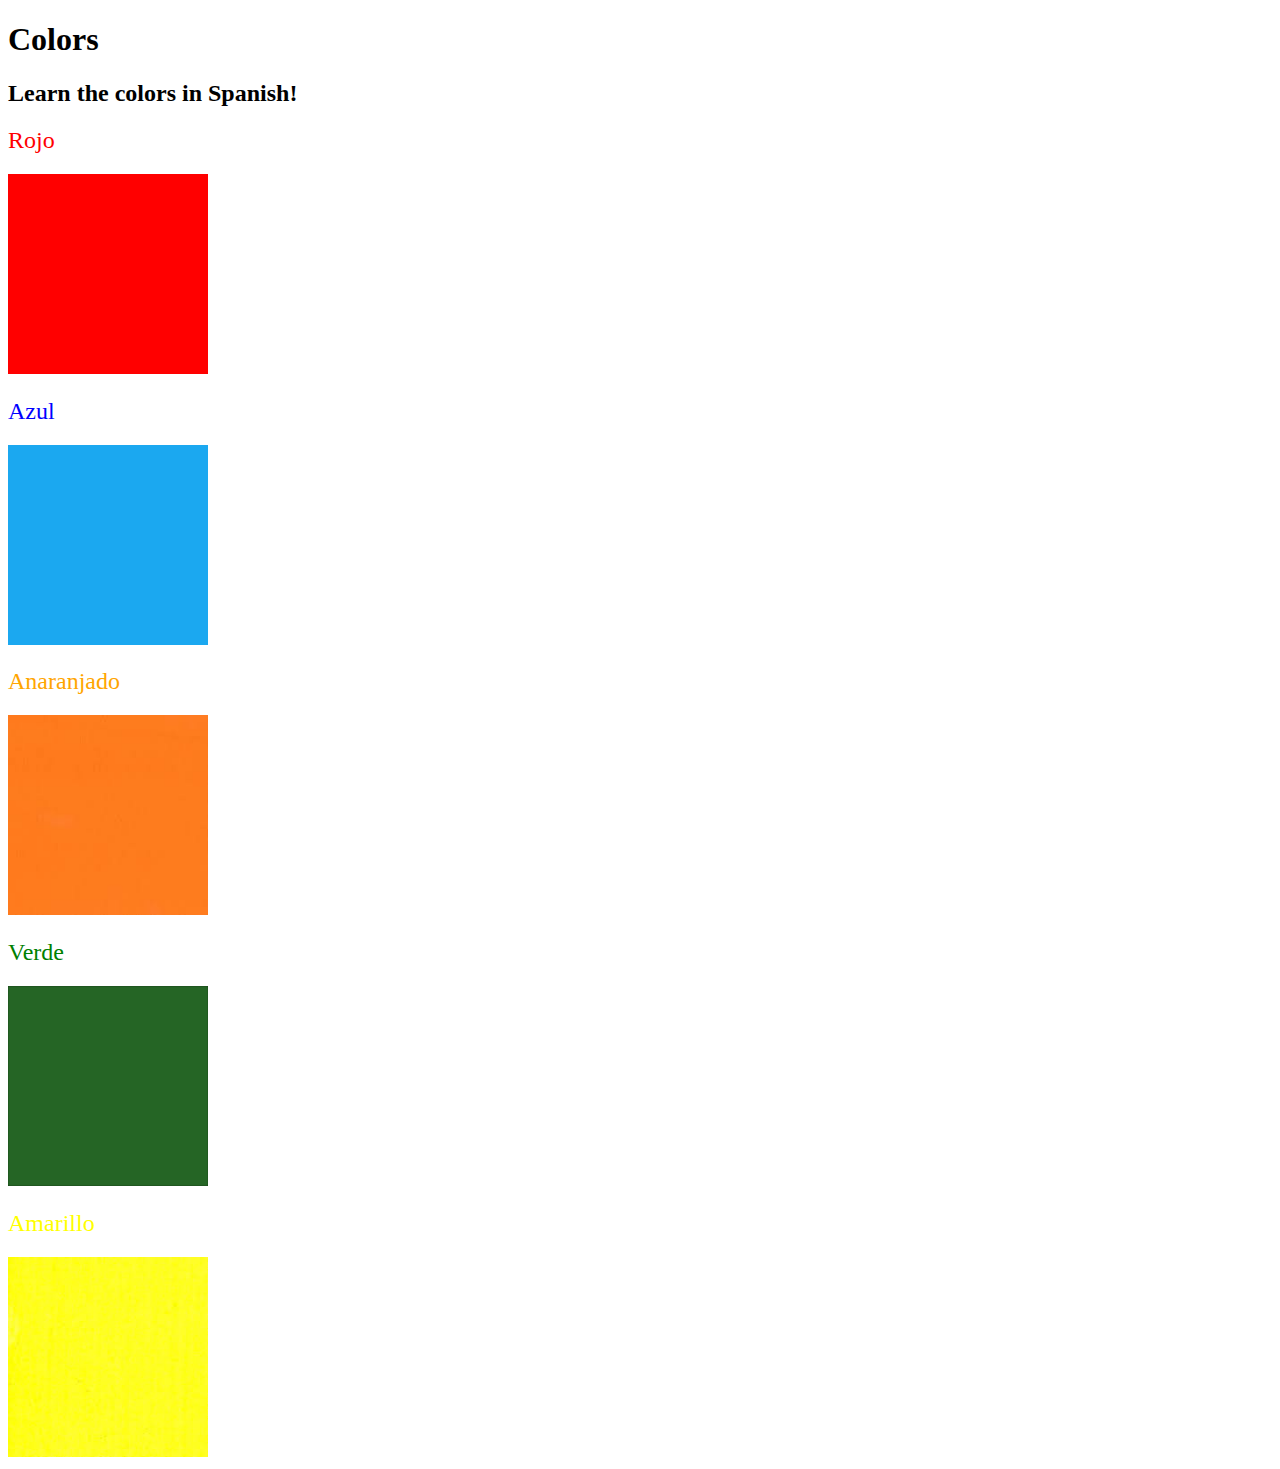
<file: 5.4 Color Vocab Project/index.html>
<!DOCTYPE html>
<html lang="en">

<head>
  <meta charset="UTF-8">
  <title>Spanish Vocabulary</title>
  <link rel="stylesheet" href="./style.css" />
</head>

<body>
  <h1>Colors</h1>
  <h2>Learn the colors in Spanish!</h2>
  <h2 class="color-title" id="red">Rojo</h2>
  <img class="color" src="./assets/images/red.png" alt="red" />

  <h2 class="color-title" id="blue">Azul</h2>
  <img src="./assets/images/blue.png" alt="blue" />

  <h2 class="color-title" id="orange">Anaranjado</h2>
  <img src="./assets/images/orange.png" alt="orange" />

  <h2 class="color-title" id="green">Verde</h2>
  <img src="./assets/images/green.png" alt="green" />

  <h2 class="color-title" id="yellow">Amarillo</h2>
  <img src="./assets/images/yellow.png" alt="yellow" />
</body>

</html>

<!-- 
TODOs
IMPORTANT: You should not need to make ANY CHANGES to index.html
All code should be written in your CSS file.

1. Create a CSS file and incorporate it as an external stylesheet.
2. Use CSS to style each of the color titles to meaning. 
Hint: Use the id to help if you don't know the words in spanish.
3. Use CSS to change all the color titles to have "font-weight: normal;"
4. Use CSS (not HTML) to make all the images 200px heigh and 200px wide. 
Hint: 
https://developer.mozilla.org/en-US/docs/Web/CSS/height
https://developer.mozilla.org/en-US/docs/Web/CSS/width
-->
</file>
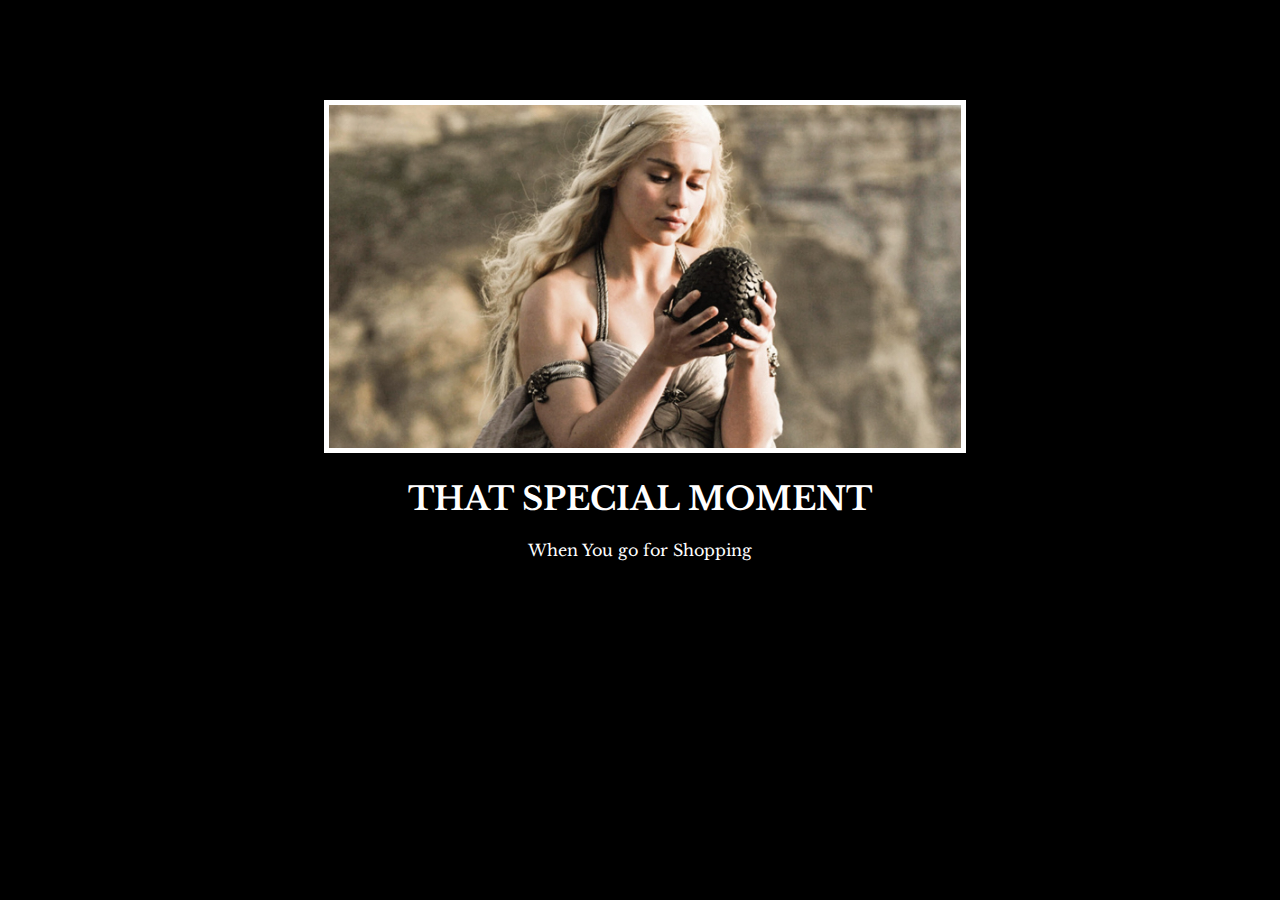
<file: 6.4 Motivation Meme Project/index.html>
<!-- 
  TODO: Create a motivational post website.
Style it how ever you like. 
Look at the goal image for inspiration.
But it must have the following features:
1. The main h1 text should be using the Regular Libre Baskerville Font from Google Fonts:
  https://fonts.google.com/specimen/Libre+Baskerville
2. The text should be white and background black.
3. Add your own image into the images folder inside assets. It should have a 5px white border.
4. The text should be center aligned.
5. Create a div to contain the h1, p and img elements. Adjust the margins so that the image and text are centered on the page. 
  Hint: You horizontally center a div by giving it a width of 50% and a margin-left of 25%.
  Hint: Set the image to have a width of 100% so it fills the div. 
6. Read about the text-transform property on MDN docs to make the h1 uppercase with CSS.
  https://developer.mozilla.org/en-US/docs/Web/CSS/text-transform 
-->
<!DOCTYPE html>
<html lang="en">
<head>
  <meta charset="UTF-8">
  <meta name="viewport" content="width=device-width, initial-scale=1.0">
  <link rel="stylesheet" href="../6.4 Motivation Meme Project/style.css"/>
  <link rel="preconnect" href="https://fonts.googleapis.com">
<link rel="preconnect" href="https://fonts.gstatic.com" crossorigin>
<link href="https://fonts.googleapis.com/css2?family=Caveat&family=Libre+Baskerville&display=swap" rel="stylesheet">
  <title>Document</title>
</head>
<body>
  <div>
    
      <img src="../6.4 Motivation Meme Project/assets/images/daenerys.jpeg" alt="image"/>
      <h1>THAT SPECIAL MOMENT</h1>
      <p>When You go for Shopping</p>
    </div>
    
  
</body>
</html>
</file>
<file: 5.4 Color Vocab Project/style.css>
#red{
    color:red;
}
#green{
    color:green;
}
#orange{
    color:orange;
}
#yellow{
    color:yellow;
}
#blue{
    color:blue;
}
.color-title{
    font-weight: normal;
}
img{
    height:200px;
    width:200px;
}
</file>
<file: 6.4 Motivation Meme Project/style.css>
*{
    background-color: black;
}
h1,p{
    font-family: 'Caveat', cursive;
font-family: 'Libre Baskerville', serif;
color:white;
text-align: center;
}
img{
    border:5px solid white;
    width:100%
    
}
div{
    width:50%;
    margin-left: 25%;
    margin-top: 100px;
    
}
</file>
